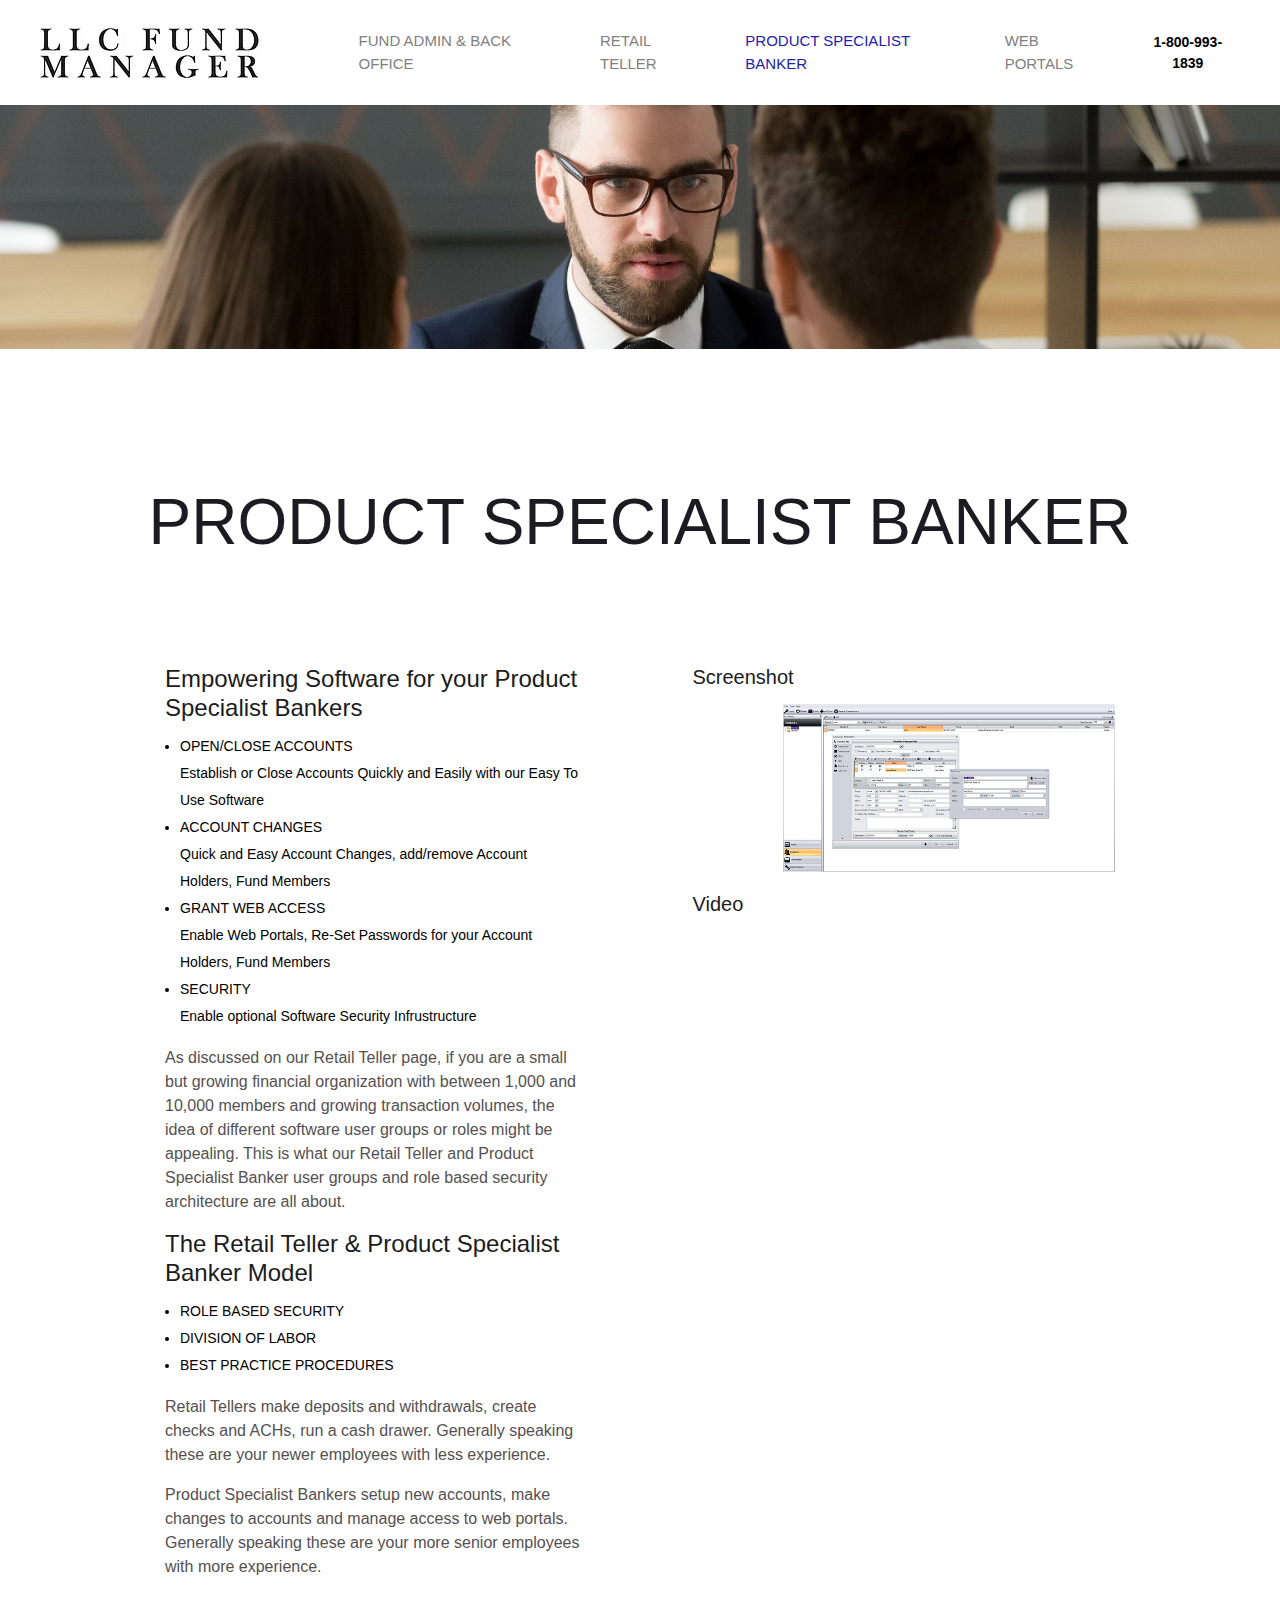
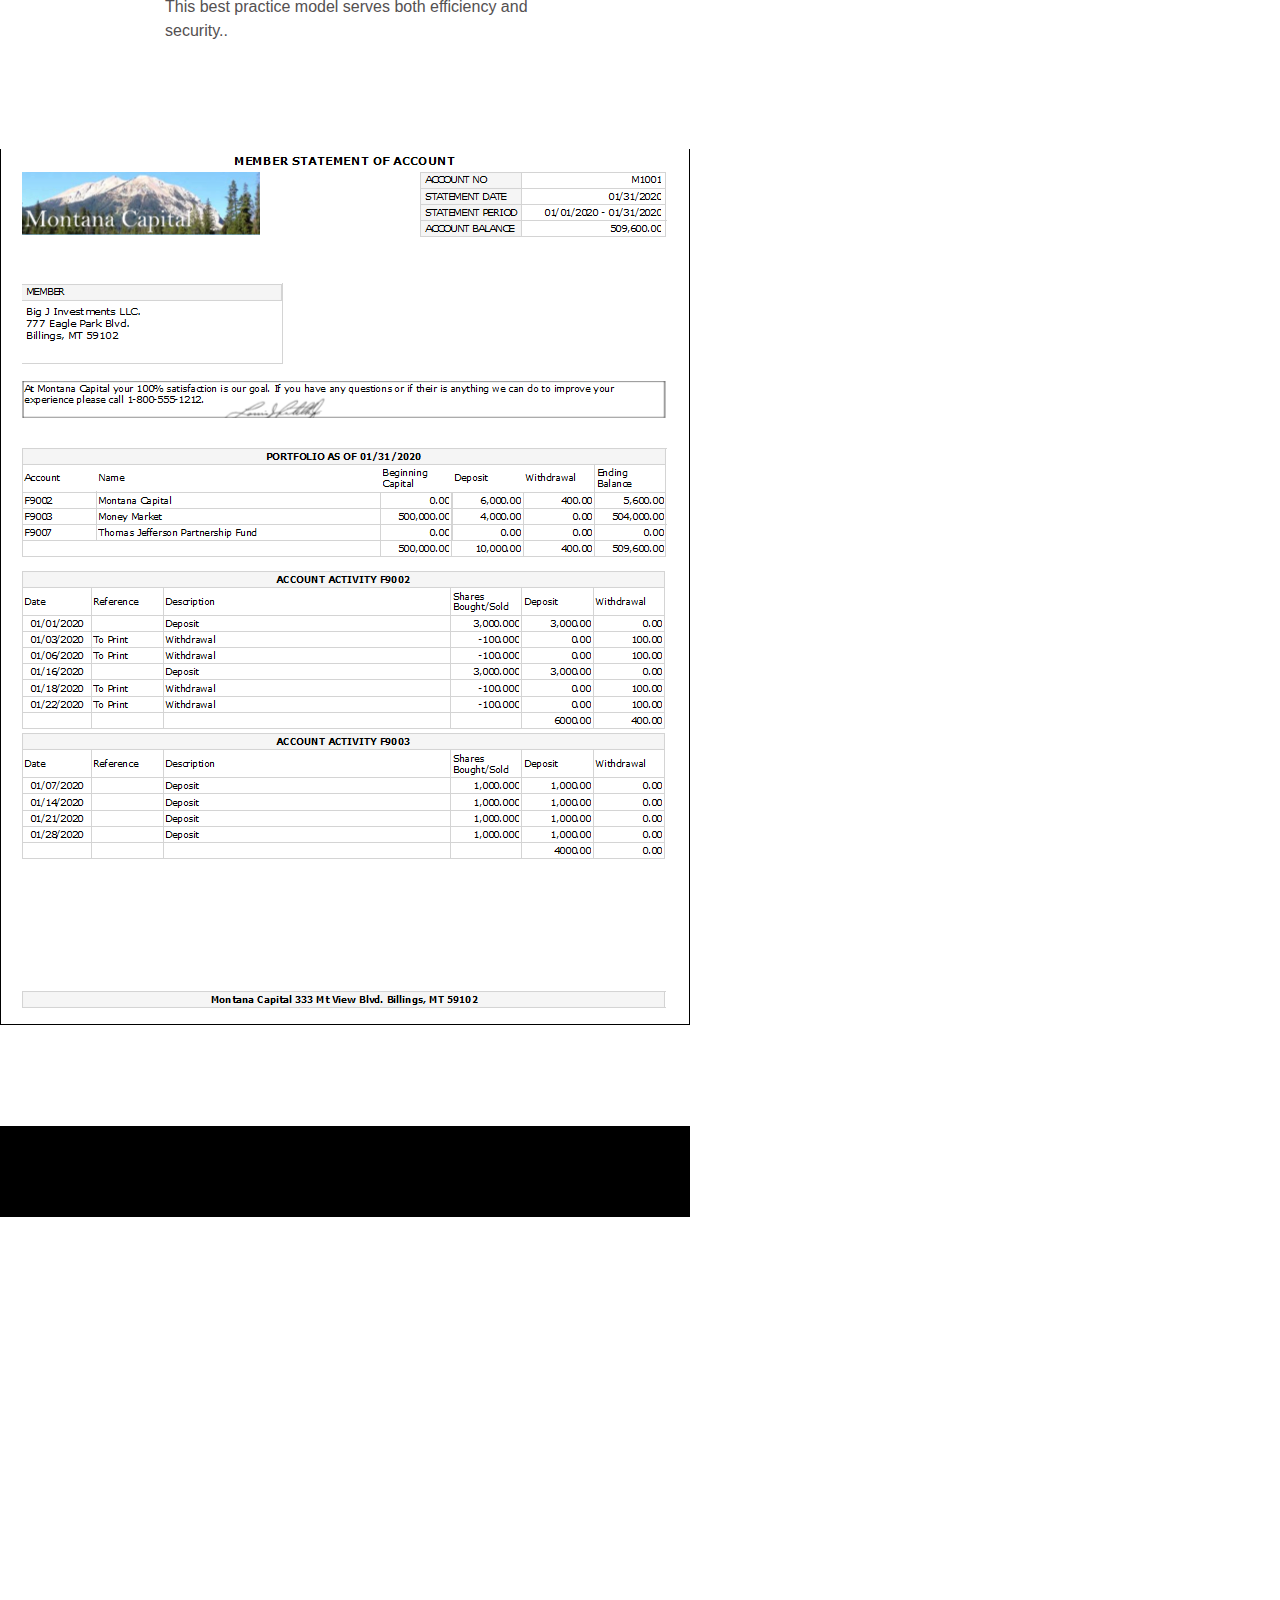
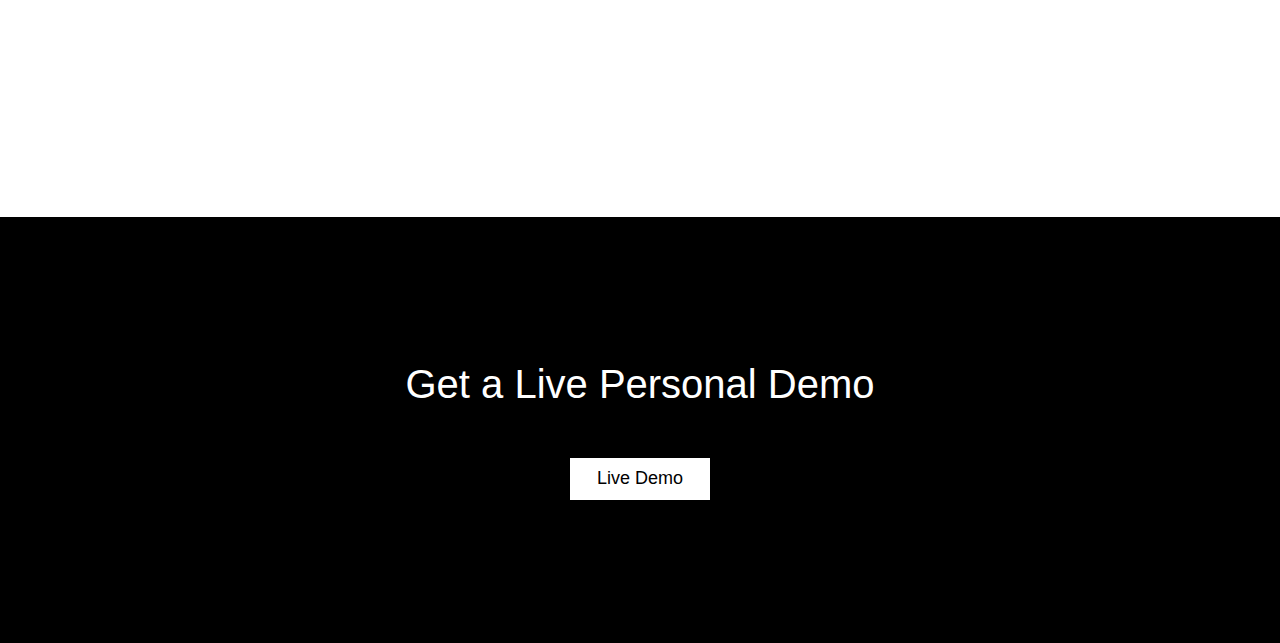
<file: product.html>
<!DOCTYPE html>
<html lang="en">

<head>
    <meta charset="utf-8">
    <meta http-equiv="X-UA-Compatible" content="IE=edge">
    <meta name="viewport" content="width=device-width, initial-scale=1, shrink-to-fit=no">

    <title>PRODUCT SPECIALIST BANKER</title>

    <link rel="preconnect" href="https://fonts.googleapis.com">
    <link rel="preconnect" href="https://fonts.gstatic.com" crossorigin>
    <link href="https://fonts.googleapis.com/css2?family=EB+Garamond:wght@400;500;600;700;800&family=Open+Sans:wght@300;400;500;600;700;800&display=swap" rel="stylesheet">


    <link href="assets/css/bootstrap.min.css" rel="stylesheet">
    <link href="assets/css/all.min.css" rel="stylesheet">
    <link href="assets/css/fontawesome.css" rel="stylesheet">
    <link href="assets/css/default.css" rel="stylesheet">
    <link href="assets/css/style.css" rel="stylesheet">
    <link href="assets/css/responsive.css" rel="stylesheet">

</head>

<body>

    <div class="header-area">
        <header>
            <nav class="navbar navbar-expand-lg navbar-light bg-white fixed-top">
                <a class="navbar-brand w-25" href="index.html"><img max-width="243px" height="auto" src="assets/img/logo.webp"
                    alt="Responsive image" /></a>
                <button class="navbar-toggler" data-bs-toggle="collapse" data-bs-target="#navbar">
                    <span class="navbar-toggler-icon"></span>
                </button>

                <div class="navbar-collapse collapse" id="navbar">
                    <ul class="navbar-nav mr-auto">
                        <li class="nav-item active">
                            <a class="nav-link" href="fund-page.html">Fund Admin & Back Office</a>
                        </li>
                        <li class="nav-item active">
                            <a class="nav-link" href="retail.html">Retail Teller </a>
                        </li>
                        <li class="nav-item active">
                            <a class="nav-link active-nav" href="product.html">Product Specialist Banker</a>
                        </li>
                        <li class="nav-item active">
                            <a class="nav-link" href="web.html">Web Portals</a>
                        </li>

                    </ul>
                   
                    <form class="">
                        <button class="btn-call" type="submit">
                                1-800-993-1839</button>
                    </form>
                </div>
            </nav>

        </header>
    </div>
<!-- office-hero-area-start -->
    <div class="office-hero-area">
        <img src="assets/img/BANNER-Banker.jpg" class="oodf" alt="">
    </div>
<!-- office-hero-area-end -->

<!-- office-area-start -->  
<div class="office-area padd">
    <div class="container">
        <div class="row">
            <div class="col-lg-12">
                <div class="section-title">
                    <h3>PRODUCT SPECIALIST BANKER</h3>
                </div>
                <div class="retail-fl">
                    <div class="retail-containt">
                        <div class="single-retail">
                            <div class="retail-title">
                                <h3>Empowering Software for your Product Specialist Bankers</h3>
                            </div>
                            <ul>
                                <li>
                                    OPEN/CLOSE ACCOUNTS<br>
                                    Establish or Close Accounts Quickly and Easily with our Easy To Use Software
                                </li>
                                <li>ACCOUNT CHANGES<br>
                                    Quick and Easy Account Changes, add/remove Account Holders, Fund Members</li>
                                <li>
                                    GRANT WEB ACCESS<br>
                                    Enable Web Portals, Re-Set Passwords for your Account Holders, Fund Members
                                </li>
                                <li>
                                    SECURITY<br>
                                    Enable optional Software Security Infrustructure
                                </li>
                            </ul>
                            <p>As discussed on our Retail Teller page, if you are a small but growing financial organization with between 1,000 and 10,000 members and growing transaction volumes, the idea of different software user groups or roles might be appealing. This is what our Retail Teller and Product Specialist Banker user groups and role based security architecture are all about.</p>
                        </div>
                        <div class="single-retail">
                            <div class="retail-title">
                                <h3>The Retail Teller & Product Specialist Banker Model</h3>
                            </div>
                            <ul>
                                <li>ROLE BASED SECURITY</li>
                                <li>DIVISION OF LABOR</li>
                                <li>BEST PRACTICE PROCEDURES</li>
                            </ul>
                            <p>Retail Tellers make deposits and withdrawals, create checks and ACHs, run a cash drawer. Generally speaking these are your newer employees with less experience.</p>
                            <p>Product Specialist Bankers setup new accounts, make changes to accounts and manage access to web portals. Generally speaking these are your more senior employees with more experience.</p>
                            <p>This best practice model serves both efficiency and security..</p>
                        </div>
                    </div>
                    <div class="retail-img">
                        <div class="single-retail-img">
                            <h3>Screenshot</h3>
                        <img src="assets/img/product-screenshot.webp" alt="">
                        </div>
                        <div class="single-retail-img">
                            <h3>Video</h3>
                            <iframe width="600" height="338" src="https://www.youtube.com/embed/Ws9yJbT6hcI" title="YouTube video player" frameborder="0" allow="accelerometer; autoplay; clipboard-write; encrypted-media; gyroscope; picture-in-picture" allowfullscreen></iframe>
                        </div>
                    </div>
                </div>
            </div>
        </div>
    </div>
</div>
<!-- office-area-end -->
<!-- tabel-img-start -->
<div class="table-img">
    <img src="assets/img/h3.webp" alt="">
</div>
<!-- tabel-img-end -->



    <!--    footer--aera--start-->
    <div class="footer__area">
        <div class="footer__text">
            <h3>Get a Live Personal Demo</h3>
            <a href="#">Live Demo</a>
        </div>
    </div>
    <!--    footer--aera--end-->



    <!-- jQuery first, then Popper.js, then Bootstrap JS -->
    <script src="assets/js/jquery.min.js"></script>
    <script src="assets/js/Popper.js"></script>
    <script src="assets/js/bootstrap.min.js"></script>
    
    <script src="assets/js/main.js"></script>



</body>

</html>
</file>
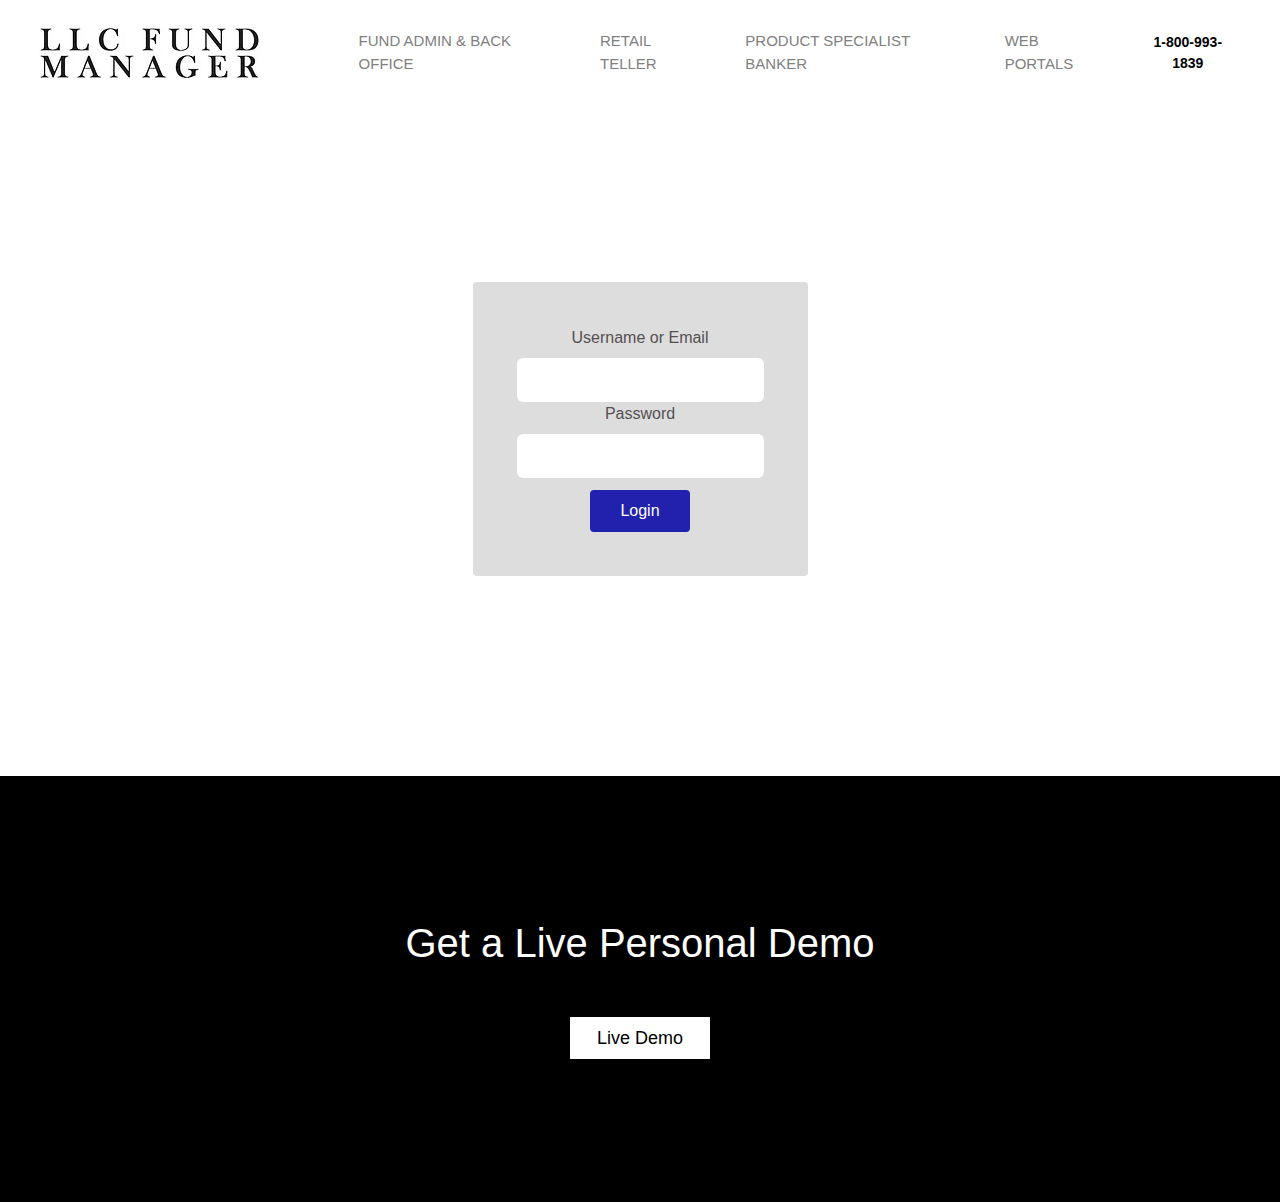
<file: sign in.html>
<!DOCTYPE html>
<html lang="en">

<head>
    <meta charset="utf-8">
    <meta http-equiv="X-UA-Compatible" content="IE=edge">
    <meta name="viewport" content="width=device-width, initial-scale=1, shrink-to-fit=no">

    <title>WEB PORTALS</title>

    <link rel="preconnect" href="https://fonts.googleapis.com">
    <link rel="preconnect" href="https://fonts.gstatic.com" crossorigin>
    <link href="https://fonts.googleapis.com/css2?family=EB+Garamond:wght@400;500;600;700;800&family=Open+Sans:wght@300;400;500;600;700;800&display=swap" rel="stylesheet">


    <link href="assets/css/bootstrap.min.css" rel="stylesheet">
    <link href="assets/css/all.min.css" rel="stylesheet">
    <link href="assets/css/fontawesome.css" rel="stylesheet">
    <link href="assets/css/default.css" rel="stylesheet">
    <link href="assets/css/style.css" rel="stylesheet">
    <link href="assets/css/responsive.css" rel="stylesheet">

</head>

<body>
    <div class="header-area">
        <header>
            <nav class="navbar navbar-expand-lg navbar-light bg-white fixed-top">
                <a class="navbar-brand w-25" href="index.html"><img max-width="243px" height="auto" src="assets/img/logo.webp"
                    alt="Responsive image" /></a>
                <button class="navbar-toggler" data-bs-toggle="collapse" data-bs-target="#navbar">
                    <span class="navbar-toggler-icon"></span>
                </button>

                <div class="navbar-collapse collapse" id="navbar">
                    <ul class="navbar-nav mr-auto">
                        <li class="nav-item active">
                            <a class="nav-link" href="fund-page.html">Fund Admin & Back Office</a>
                        </li>
                        <li class="nav-item active">
                            <a class="nav-link" href="retail.html">Retail Teller </a>
                        </li>
                        <li class="nav-item active">
                            <a class="nav-link" href="product.html">Product Specialist Banker</a>
                        </li>
                        <li class="nav-item active">
                            <a class="nav-link" href="web.html">Web Portals</a>
                        </li>

                    </ul>
                    
                    <form class="">
                        <button class="btn-call" type="submit">
                                1-800-993-1839</button>
                    </form>
                </div>
            </nav>

        </header>
    </div>

     <div class="sign-in-form">
         <form action="">
             <label for="name">Username or Email</label><br>
             <input type="text"><br>
             <label for="name">Password</label><br>
             <input type="password"><br>
            <button type="submit">Login</button>
         </form>
     </div>

 

    <!--    footer--aera--start-->
    <div class="footer__area">
        <div class="footer__text">
            <h3>Get a Live Personal Demo</h3>
            <a href="#">Live Demo</a>
        </div>
    </div>
    <!--    footer--aera--end-->



    <!-- jQuery first, then Popper.js, then Bootstrap JS -->
    <script src="assets/js/jquery.min.js"></script>
    <script src="assets/js/Popper.js"></script>
    <script src="assets/js/bootstrap.min.js"></script>
    <script src="assets/js/main.js"></script>



</body>

</html>
</file>
<file: assets/css/default.css>
/* Deafult Margin & Padding */
/*-- Margin Top --*/
.mt-5 {
	margin-top: 5px;
}
.mt-10 {
	margin-top: 10px;
}
.mt-15 {
	margin-top: 15px;
}
.mt-20 {
	margin-top: 20px;
}
.mt-25 {
	margin-top: 25px;
}
.mt-30 {
	margin-top: 30px;
}
.mt-35 {
	margin-top: 35px;
}
.mt-40 {
	margin-top: 40px;
}
.mt-45 {
	margin-top: 45px;
}
.mt-50 {
	margin-top: 50px;
}
.mt-55 {
	margin-top: 55px;
}
.mt-60 {
	margin-top: 60px;
}
.mt-65 {
	margin-top: 65px;
}
.mt-70 {
	margin-top: 70px;
}
.mt-75 {
	margin-top: 75px;
}
.mt-80 {
	margin-top: 80px;
}
.mt-85 {
	margin-top: 85px;
}
.mt-90 {
	margin-top: 90px;
}
.mt-95 {
	margin-top: 95px;
}
.mt-100 {
	margin-top: 100px;
}
.mt-105 {
	margin-top: 105px;
}
.mt-110 {
	margin-top: 110px;
}
.mt-115 {
	margin-top: 115px;
}
.mt-120 {
	margin-top: 120px;
}
.mt-125 {
	margin-top: 125px;
}
.mt-130 {
	margin-top: 130px;
}
.mt-135 {
	margin-top: 135px;
}
.mt-140 {
	margin-top: 140px;
}
.mt-145 {
	margin-top: 145px;
}
.mt-150 {
	margin-top: 150px;
}
.mt-155 {
	margin-top: 155px;
}
.mt-160 {
	margin-top: 160px;
}
.mt-165 {
	margin-top: 165px;
}
.mt-170 {
	margin-top: 170px;
}
.mt-175 {
	margin-top: 175px;
}
.mt-180 {
	margin-top: 180px;
}
.mt-185 {
	margin-top: 185px;
}
.mt-190 {
	margin-top: 190px;
}
.mt-195 {
	margin-top: 195px;
}
.mt-200 {
	margin-top: 200px;
}
/*-- Margin Bottom --*/

.mb-5 {
	margin-bottom: 5px;
}
.mb-10 {
	margin-bottom: 10px;
}
.mb-15 {
	margin-bottom: 15px;
}
.mb-20 {
	margin-bottom: 20px;
}
.mb-25 {
	margin-bottom: 25px;
}
.mb-30 {
	margin-bottom: 30px;
}
.mb-35 {
	margin-bottom: 35px;
}
.mb-40 {
	margin-bottom: 40px;
}
.mb-45 {
	margin-bottom: 45px;
}
.mb-50 {
	margin-bottom: 50px;
}
.mb-55 {
	margin-bottom: 55px;
}
.mb-60 {
	margin-bottom: 60px;
}
.mb-65 {
	margin-bottom: 65px;
}
.mb-70 {
	margin-bottom: 70px;
}
.mb-75 {
	margin-bottom: 75px;
}
.mb-80 {
	margin-bottom: 80px;
}
.mb-85 {
	margin-bottom: 85px;
}
.mb-90 {
	margin-bottom: 90px;
}
.mb-95 {
	margin-bottom: 95px;
}
.mb-100 {
	margin-bottom: 100px;
}
.mb-105 {
	margin-bottom: 105px;
}
.mb-110 {
	margin-bottom: 110px;
}
.mb-115 {
	margin-bottom: 115px;
}
.mb-120 {
	margin-bottom: 120px;
}
.mb-125 {
	margin-bottom: 125px;
}
.mb-130 {
	margin-bottom: 130px;
}
.mb-135 {
	margin-bottom: 135px;
}
.mb-140 {
	margin-bottom: 140px;
}
.mb-145 {
	margin-bottom: 145px;
}
.mb-150 {
	margin-bottom: 150px;
}
.mb-155 {
	margin-bottom: 155px;
}
.mb-160 {
	margin-bottom: 160px;
}
.mb-165 {
	margin-bottom: 165px;
}
.mb-170 {
	margin-bottom: 170px;
}
.mb-175 {
	margin-bottom: 175px;
}
.mb-180 {
	margin-bottom: 180px;
}
.mb-185 {
	margin-bottom: 185px;
}
.mb-190 {
	margin-bottom: 190px;
}
.mb-195 {
	margin-bottom: 195px;
}
.mb-200 {
	margin-bottom: 200px;
}
/*-- Padding Top --*/

.pt-5 {
	padding-top: 5px;
}
.pt-10 {
	padding-top: 10px;
}
.pt-15 {
	padding-top: 15px;
}
.pt-20 {
	padding-top: 20px;
}
.pt-25 {
	padding-top: 25px;
}
.pt-30 {
	padding-top: 30px;
}
.pt-35 {
	padding-top: 35px;
}
.pt-40 {
	padding-top: 40px;
}
.pt-45 {
	padding-top: 45px;
}
.pt-50 {
	padding-top: 50px;
}
.pt-55 {
	padding-top: 55px;
}
.pt-60 {
	padding-top: 60px;
}
.pt-65 {
	padding-top: 65px;
}
.pt-70 {
	padding-top: 70px;
}
.pt-75 {
	padding-top: 75px;
}
.pt-80 {
	padding-top: 80px;
}
.pt-85 {
	padding-top: 85px;
}
.pt-90 {
	padding-top: 90px;
}
.pt-95 {
	padding-top: 95px;
}
.pt-100 {
	padding-top: 100px;
}
.pt-105 {
	padding-top: 105px;
}
.pt-110 {
	padding-top: 110px;
}
.pt-115 {
	padding-top: 115px;
}
.pt-120 {
	padding-top: 120px;
}
.pt-125 {
	padding-top: 125px;
}
.pt-130 {
	padding-top: 130px;
}
.pt-135 {
	padding-top: 135px;
}
.pt-140 {
	padding-top: 140px;
}
.pt-145 {
	padding-top: 145px;
}
.pt-150 {
	padding-top: 150px;
}
.pt-155 {
	padding-top: 155px;
}
.pt-160 {
	padding-top: 160px;
}
.pt-165 {
	padding-top: 165px;
}
.pt-170 {
	padding-top: 170px;
}
.pt-175 {
	padding-top: 175px;
}
.pt-180 {
	padding-top: 180px;
}
.pt-185 {
	padding-top: 185px;
}
.pt-190 {
	padding-top: 190px;
}
.pt-195 {
	padding-top: 195px;
}
.pt-200 {
	padding-top: 200px;
}
/*-- Padding Bottom --*/

.pb-5 {
	padding-bottom: 5px;
}
.pb-10 {
	padding-bottom: 10px;
}
.pb-15 {
	padding-bottom: 15px;
}
.pb-20 {
	padding-bottom: 20px;
}
.pb-25 {
	padding-bottom: 25px;
}
.pb-30 {
	padding-bottom: 30px;
}
.pb-35 {
	padding-bottom: 35px;
}
.pb-40 {
	padding-bottom: 40px;
}
.pb-45 {
	padding-bottom: 45px;
}
.pb-50 {
	padding-bottom: 50px;
}
.pb-55 {
	padding-bottom: 55px;
}
.pb-60 {
	padding-bottom: 60px;
}
.pb-65 {
	padding-bottom: 65px;
}
.pb-70 {
	padding-bottom: 70px;
}
.pb-75 {
	padding-bottom: 75px;
}
.pb-80 {
	padding-bottom: 80px;
}
.pb-85 {
	padding-bottom: 85px;
}
.pb-90 {
	padding-bottom: 90px;
}
.pb-95 {
	padding-bottom: 95px;
}
.pb-100 {
	padding-bottom: 100px;
}
.pb-105 {
	padding-bottom: 105px;
}
.pb-110 {
	padding-bottom: 110px;
}
.pb-115 {
	padding-bottom: 115px;
}
.pb-120 {
	padding-bottom: 120px;
}
.pb-125 {
	padding-bottom: 125px;
}
.pb-130 {
	padding-bottom: 130px;
}
.pb-135 {
	padding-bottom: 135px;
}
.pb-140 {
	padding-bottom: 140px;
}
.pb-145 {
	padding-bottom: 145px;
}
.pb-150 {
	padding-bottom: 150px;
}
.pb-155 {
	padding-bottom: 155px;
}
.pb-160 {
	padding-bottom: 160px;
}
.pb-165 {
	padding-bottom: 165px;
}
.pb-170 {
	padding-bottom: 170px;
}
.pb-175 {
	padding-bottom: 175px;
}
.pb-180 {
	padding-bottom: 180px;
}
.pb-185 {
	padding-bottom: 185px;
}
.pb-190 {
	padding-bottom: 190px;
}
.pb-195 {
	padding-bottom: 195px;
}
.pb-200 {
	padding-bottom: 200px;
}
/* Background Color */

.gray-bg {
	background: #f6f6f6;
}
.white-bg {
	background: #fff;
}
.black-bg {
	background: #222;
}
/* Color */

.white {
	color: #fff;
}
.black {
	color: #222;
}
/* black overlay */

[data-overlay] {
	position: relative;
}
[data-overlay]::before {
	background: #000 none repeat scroll 0 0;
	content: "";
	height: 100%;
	left: 0;
	position: absolute;
	top: 0;
	width: 100%;
	z-index: 1;
}
[data-overlay="3"]::before {
	opacity: 0.3;
}
[data-overlay="4"]::before {
	opacity: 0.4;
}
[data-overlay="5"]::before {
	opacity: 0.5;
}
[data-overlay="6"]::before {
	opacity: 0.6;
}
[data-overlay="7"]::before {
	opacity: 0.7;
}
[data-overlay="8"]::before {
	opacity: 0.8;
}
[data-overlay="9"]::before {
	opacity: 0.9;
}
</file>
<file: assets/css/style.css>
/* Base CSS */
.alignleft {
    float: left;
    margin-right: 15px;
}
.alignright {
    float: right;
    margin-left: 15px;
}
.aligncenter {
    display: block;
    margin: 0 auto 15px;
}
a:focus { outline: 0 solid }
*{box-sizing: border-box;}
img {
    max-width: 100%;
    height: auto;
}
h1,
h2,
h3,
h4,
h5,
h6 {
  margin: 0 0 15px;
  color: #1B1B21;
  font-family: 'Lato', sans-serif;
}
body {
  color: #545051;
  font-weight: 400;
  font-family: 'Lato', sans-serif;
}


.selector-for-some-widget {
  box-sizing: content-box;
}
a:hover { text-decoration: none }

button:focus {
	outline: 0;
	outline: 5px auto -webkit-focus-ring-color;
}




/* nav-area */
.header-area .navbar-light .navbar-nav .nav-link {
  color: gray;
  text-transform: uppercase;
}
.header-area .navbar{
  padding: 10px 30px 10px 30px;
 
}
.header-area a.nav-link {
  margin: 0.75rem;
  font-size: 15px;
}
.header-area * {
  max-width: 100%;
  margin-left: auto;
}
.header-area .btn-call {
  color: black;
  background-color: transparent;
  border: none;
  font-weight: bold;
  padding: 10px 15px 10px 15px;
  font-size: 14px;
  cursor: pointer;
}


/* Header bar section start */


.oodd {
  position: absolute;
  left: 0;
  right: 0;
  margin: auto;
  width: 100%;
  opacity: .5;
}

.hero-area {
  height: 599px;
  padding-top: 215px;
  padding-left: 16%;
  background-size: cover;
  background-position: center;
  display: flex;
}
.hero-containt h3 {
  font-size: 52px;
  color: #fff;
  line-height: 64px;
  margin-bottom: 27px;
  letter-spacing: 3px;
}
.hero-containt {
  width: 45%;
  text-align: center;
}
.hero-containt a {
  width: 142px;
  height: 48px;
  display: flex;
  align-items: center;
  justify-content: center;
  background: #000000;
  margin: auto;
  font-size: 18px;
  color: #fff;
}
.container {
  max-width: 1568px;
}
.fund-area {
  padding: 93px 0;
  padding-bottom: 61px;
}
.fund-fl {
  display: flex;
  justify-content: space-between;
}
.fund-title h3 {
  font-size: 42px;
  text-transform: uppercase;
  margin-bottom: 12px;
  font-family: 'Open Sans', sans-serif;
  font-weight: 500;
}
.fund-containt-fl {
  display: flex;
  align-items: end;
}
.fund-text h3 {
  font-size: 24px;
  margin-bottom: 13px;
}
.fund-text p {
  font-size: 16px;
  margin-bottom: 4px;
}
.fund-text {
  margin-right: 25px;
}
.fund-img {
  display: flex;
  align-items: center;
  justify-content: space-between;
}
.single-img {
  margin: 0 8px;
  max-width: 325px;
}
.why-area {
  padding-top: 50px;
  text-align: center;
  padding-bottom: 50px;
}
.why-title h3 {
  font-size: 55px;
  line-height: 60px;
  font-family: eb garamond,serif;
}
.why-title {
  /*! max-width: 1013px; */
  margin: auto;
  margin-bottom: 45px;
}
.why-title a {
  width: 169px;
  height: 45px;
  display: flex;
  align-items: center;
  color: #fff;
  justify-content: center;
  margin: auto;
  background: #076DB1;
  border-radius: 53px;
  font-size: 19px;
}
.why-img {
  max-width: 1317px;
  display: flex;
  align-items: center;
  justify-content: space-between;
  flex-wrap: wrap;
  margin: auto;
}
.footer-area {
  height: 200px;
  background: #000000;
  text-align: center;
  display: flex;
  align-items: center;
  justify-content: center;
}
.footer-text h3 {
  font-size: 39px;
  color: #ffff;
  margin-bottom: 28px;
}
.footer-text a {
  width: 106px;
  height: 35px;
  display: flex;
  align-items: center;
  justify-content: center;
  margin: auto;
  background: #fff;
  color: #000;
}


.fund-area.ff2 .fund-fl {
  /*! max-width: 1385px; */
  margin-left: auto;
}
.fund-area.ff2 .fund-left {
  width: 41%;
}
.fund-area.ff4 .fund-left {
  width: 51%;
  margin-left: 70px;
}
.fund-area.ff4 .fund-fl {
  /*! max-width: 1387px; */
  margin-left: auto;
}
.fund-area.ff3 .fund-fl {
  /*! max-width: 1268px; */
  margin: auto;
}







.office-area {
  padding: 30px 0;
}
.section-title {
  max-width: 900px;
  text-align: center;
  margin: auto;
}
.section-title h3 {
  font-size: 64px;
  line-height: 86px;
  margin: 0;
  text-transform: uppercase;
}
.office-work {
  max-width: 860px;
  margin: auto;
  display: flex;
  flex-wrap: wrap;
  justify-content: space-between;
  margin-top: 15px;
}
.single-office-work {
  width: 32.33%;
  text-align: center;
  margin-bottom: 22px;
}.work-img img {
	width: 100%;
}
.work-text h3 {
  font-size: 16px;
  margin-bottom: 0;
  font-weight: 700;
}
.work-text p {
  font-size: 13px;
  margin: 0;
}
.work-img {
  margin-bottom: 6px;
}
.office-video-area {
  max-width: 860px;
  margin: auto;
  margin-top: 18px;
}
.office-video-title h3 {
  font-size: 27px;
  text-align: center;
}
iframe {
  width: 100%;
  height: 500px;
}
.office-video-btn {
  text-align: center;
  margin-top: 42px;
}
.office-video-btn h3 {
  font-size: 27px;
  text-transform: uppercase;
  margin-bottom: 23px;
}
.office-video-btn a {
  width: 151px;
  height: 45px;
  display: flex;
  align-items: center;
  justify-content: center;
  margin: auto;
  background: #000;
  color: #fff;
  font-size: 16px;
}
.video-sum {
  max-width: 880px;
  margin: auto;
  margin-top: 41px;
}
.video-sum h3 {
  font-size: 25px;
  text-align: center;
}
.video-sum p {
  font-size: 16px;
  line-height: 24px;
}
.video-sum ul {
  padding-left: 17px;
}
.video-sum li {
  font-size: 16px;
  line-height: 24px;
}



.office-area.padd .section-title {
  padding: 100px 0;
}
.retail-fl {
  display: flex;
  justify-content: space-between;
  padding: 0 150px;
}
.retail-containt {
  width: 44%;
}
.retail-img {
  width: 35%;
}
.single-retail h3 {
  font-size: 20px;
  margin-bottom: 10px;
}
.single-retail ul {
  padding-left: 15px;
}
.single-retail li {
  color: #000;
  font-size: 13px;
}
.single-retail p {
  font-size: 13px;
}
.single-retail-img h3 {
  font-size: 20px;
  margin-left: -90px;
  text-transform: capitalize;
}
.single-retail-img {
  margin-bottom: 20px;
}.web-img {
	text-align: center;
	padding-bottom: 70px;
}
footer h5 {
	color: #fff;
}
.hero-area {
	margin-top: 82px;
}
.office-hero-area {
	margin-top: 82px;
}


.retail-title h3 {
  font-size: 24px;
}
.single-retail ul li {
  font-size: 14px;
  line-height: 27px;
}
.single-retail p {
  font-size: 16px;
}
.office-area.padd .section-title {
	max-width: 1200px !important;
}


.sign-in-form {
  max-width: 1200px;
  margin: auto;
  margin-top: 82px;
  padding: 200px;
  display: flex;
  align-items: center;
  justify-content: center;
}
.sign-in-form form {
  background: #ddd;
  border-radius: 4px;
  text-align: center;
  padding: 44px;
}
.sign-in-form form input {
  padding: 10px 20px;
  border-radius: 6px;
  border: 0;
}

.sign-in-form form button {
	margin-top: 12px;
	width: 100px;
	height: 42px;
	border-radius: 4px;
	border: none;
	background: #2121AD;
	color: #fff;
  cursor: pointer;
}


.single-wht-img {
  position: relative;
}
.single-wht-img:before {
  position: absolute;
  width: 100%;
  height: 100%;
  background: #fff;
  content: "";
  left: 0;
  top: 0;
  opacity: 0;
  display: ;
  visibility: hidden;
  transition: .3s;
}
.single-wht-img:hover::before {
  opacity: 0.7;
  visibility: visible;
}

.office-hero-area img {
	width: 100%;
	max-height: 400px;
}

.header-area .navbar-light .navbar-nav .nav-link:hover {
	color: #2121AD;
}
.header-area .navbar-light .navbar-nav .nav-link.active-nav {
	color: #2121AD !important;
}

.web__slider .owl-nav button {
  width: 50px;
  height: 50px;
  background: #131370 !important;
  color: #fff !important;
  font-size: 20px !important;
  position: absolute;
  top: 50%;
  transform: translateY(-50%);
  left: -18px;
}

.web__slider .owl-next {
  left: auto !important;
  right: -18px;
}



/*footer__area--style--start*/

.footer__area {
  height: 426px;
  background: #000;
  display: flex;
  align-items: center;
  justify-content: center;
}
.footer__text h3 {
  font-size: 40px;
  color: #fff;
  font-weight: 500;
    margin-bottom: 50px;
}
.footer__text a {
  width: 140px;
  height: 42px;
  background: #fff;
  display: flex;
  align-items: center;
  justify-content: center;
  margin: auto;
  color: #000;
  border: 1px solid transparent;
  transition: .3s;
  font-size: 18px;
}
.footer__text a:hover {
  color: #707070;
}
/*footer__area--style--end*/

/*modalk--style--start*/

.modal-dialog {
	max-width: 100%;
	height: auto;
}
/*modalk--style--end*/

.modal-content {
	background: transparent;
	border: 0;
}

.galary__lf {
}
.galary__fx {
  width: 1422px;
  margin: auto;
}
.galary__lf {
  width: 41%;
}
.galary__ri {
  width: 48%;
}
.galary__fx {
  display: flex;
  align-items: start;
  justify-content: space-between;
}
.galary__content h4 {
  font-size: 35px;
  color: #000;
  font-weight: 500;
  margin-bottom: 14px;
}
.galary__content p {
  font-size: 17px;
  color: #000;
  margin: 0;
}
.galary__simgle--item img {
	width: 100%;
}
.modal-content button span {
	color: #000;
	position: absolute;
	top: -10%;
	right: 24px;
	z-index: 99999;
	font-size: 54px;
}

.galary__active .owl-nav button {
  position: absolute;
  top: 50%;
  transform: translateY(-50%);
  left: -16%;
  font-size: 40px !important;
  color: #000 !important;
}
.galary__active .owl-next {
  left: auto !important;
  right: -14%;
}
/* =================== table-img part start ============================= */
.table_image_container{
  position: absolute;
  top: 60px;
  left: 50%;
  transform: translateX(-50%);
}
.table-img{
  padding-top: 60px;
  padding-bottom: 600px;
  min-height: 1200px;
}
.table_image_card{
  background: #000000;
  color: #fff;
  border-radius: 20px;
  padding-left: 90px;
  padding-right: 65px;
  padding-top: 20px;
  padding-bottom: 20px;
  position: relative;
  min-height: 790px;
  margin: 0px 0px 10px calc((100% - 490px) * 0.5);
}
.table_image_card::after{
  content: '';
  position: absolute;
  height: 531px;
  width: 1px;
  background: #fff;
  top: 20px;
  left: 32px;

}
.table_image_card::before{
  content: '';
  position: absolute;
  height: 129px;
  width: 5px;
  background: #fff;
  top: 80px;
  left: 32px;
  transform: translateX(-50%);
  border-radius: 10px;

}
.table_image_card h6{
  color: #fff;
  font-size: 16px;
  font-family: eb garamond,serif;
  font-weight: 400;
  padding-bottom: 60px;

}
.table_image_card h3{
  font-family: 'Lato', sans-serif;
  color: #fff;
  font-size: 24px;
  line-height: 36px;
}
.table_image_card p{
  line-height: 24px;
  font-size: 16px;
}
.table_image_card a{
  display: inline-block;
  height: 40px;
  width: 120px;
  text-align: center;
  line-height: 40px;
  border: 1px solid #fff;
  color: #fff;
  border-radius: 5px;
}
.table_image_card .span{
  display: inline-block;
  width: 60px;
  border-right: 1px solid #fff;


}

/* =================== table-img part End =============================  */
</file>
<file: assets/css/responsive.css>
/* XL Device :1200px. */
@media (min-width: 1200px) and (max-width: 1449px) {


    .hero-containt h3 {
        font-size: 35px;
        line-height: 51px;
      }
      .fund-title h3 {
        margin-bottom: 8px;
        font-size: 25px;
      }
      .fund-text h3 {
        font-size: 16px;
      }
      .fund-text p {
        font-size: 12px;
      }
      .single-wht-img {
        width: 31.33%;
      }



    .web__slider .owl-nav button {
	left: 0;
}
    
 .web__slider .owl-next {
	left: auto !important;
	right: 0;
}   
    
    
    
    
    
  .galary__active .owl-nav button {
	position: absolute;
	top: 58%;
	transform: unset;
	left: -58px;
	font-size: 39px !important;
	color: #000 !important;
}  
 .galary__active .owl-next {
	left: auto !important;
	right: -11%;
}   
    
    .galary__lf {
  padding-left: 57px;
}
    


}

/* LG Device :992px. */
@media (min-width: 992px) and (max-width: 1200px) {


    .hero-containt h3 {
        font-size: 35px;
        line-height: 51px;
      }
      .fund-title h3 {
        margin-bottom: 8px;
        font-size: 25px;
      }
      .fund-text h3 {
        font-size: 16px;
      }
      .fund-text p {
        font-size: 12px;
      }
      .single-wht-img {
        width: 31.33%;
      }
      .hero-area {
        padding-left: 20px;
    }
    .fund-img {
        width: 49%;
    }

    .header-area .navbar-light .navbar-nav .nav-link {
      color: gray;
      text-transform: uppercase;
      font-size: 12px !important;
    }
    .section-title h3 {
        font-size: 40px;
      }
      .office-area.padd .section-title {
        padding: 50px 0;
      }
      .retail-img {
        width: 46%;
      }
      .single-retail-img h3 {
        margin: 0;
        margin-bottom: 10px;
      }



    
        .web__slider .owl-nav button {
	left: 0;
}
    
 .web__slider .owl-next {
	left: auto !important;
	right: 0;
}  
    
    
    
    
    
    
   
    
    
  .footer__area {
	height: 320px;
}  
    
    
    
    
    
 
    
    
    
    .galary__active .owl-nav button {
	position: absolute;
	top: 58%;
	transform: unset;
	left: 0;
	font-size: 40px !important;
	color: #fff !important;
	z-index: 999999;
}  
 .galary__active .owl-next {
	left: auto !important;
	right: -64%;
}   
 .galary__fx {
	width: 100%;
	margin: auto;
}   
 .owl-dots {
	display: none;
}   
    
    
    
    
    
    
    
    
    
}

 
/* MD Device :768px. */
@media (min-width: 768px) and (max-width: 991px) {



    .hero-containt h3 {
        font-size: 27px;
        line-height: 38px;
      }
      .fund-title h3 {
        margin-bottom: 8px;
        font-size: 25px;
      }
      .fund-text h3 {
        font-size: 16px;
      }
      .fund-text p {
        font-size: 12px;
      }
      .single-wht-img {
        width: 31.33%;
      }
      .hero-area {
        padding-left: 20px;
        height: 384px;
    }
    .fund-img {
        width: 69%;
        margin: auto;
        margin-bottom: 20px;
    }


.fund-fl {
  flex-wrap: wrap;
}
.fund-left {
  order: 2;
  margin-top: 20px;
  margin: auto;
  width: 65% !important;
}
.why-title h3 {
  font-size: 28px;
}
.footer-text h3 {
  font-size: 30px;
}





.section-title h3 {
    font-size: 33px;
  }
  .office-area.padd .section-title {
    padding: 50px 0;
  }
  .retail-img {
    width: 46%;
  }
  .single-retail-img h3 {
    margin: 0;
    margin-bottom: 10px;
  }


.retail-containt {
  width: 49%;
}



    
    
      .web__slider .owl-nav button {
	left: 0;
}
    
 .web__slider .owl-next {
	left: auto !important;
	right: 0;
}    
    
    
    
    
  
    
    
     .footer__area {
	height: 300px;
}  
    
    
    
    
 
    
    
       
    .galary__active .owl-nav button {
	position: absolute;
	top: 58%;
	transform: unset;
	left: -80px;
	font-size: 40px !important;
	color: #fff !important;
	z-index: 999999;
}  
 .galary__active .owl-next {
	left: auto !important;
	right: -80px;
}   
 .galary__fx {
	width: 100%;
	margin: auto;
	display: block;
}   
 .owl-dots {
	display: none;
}   
   .galary__lf {
	width: 48%;
	margin: auto;
       margin-bottom: 30px;
}  
.galary__ri {
	width: 60%;
	text-align: center;
	margin: auto;
}    
    
    
    
    
    
    
    
    
    
    

}
 

/* SM Small Device :320px. */
@media only screen and (min-width: 320px) and (max-width: 767px) {



    .hero-containt h3 {
        font-size: 27px;
        line-height: 38px;
      }
      .fund-title h3 {
        margin-bottom: 8px;
        font-size: 20px;
        /*! text-align: center; */
      }
      .fund-text h3 {
        font-size: 14px;
      }
      .fund-text p {
        font-size: 12px;
      }
      .single-wht-img {
        width: 31.33%;
      }
      .hero-area {
        padding-left: 15px;
        height: 384px;
        padding-top: 0;
        display: flex;
        align-items: center;
        justify-content: center;
        padding-right: 15px;
        background-position: center left;
    }
    .fund-img {
        width: 100%;
        margin: auto;
        margin-bottom: 20px;
    }


.fund-fl {
  flex-wrap: wrap;
}
.fund-left {
  order: 2;
  margin-top: 20px;
  margin: auto;
  width: 100% !important;
}
.why-title h3 {
  font-size: 20px;
  line-height: 33px;
}
.footer-text h3 {
  font-size: 30px;
}


.hero-containt {
  width: 100%;
}
.fund-containt-fl {
  flex-wrap: wrap;
}
.fund-text {
  margin-bottom: 10px;
}
.fund-area {
  padding-bottom: 60px !important;
  padding-top: 0 !important;
}
.hero-area {
  margin-bottom: 60px;
}
.why-area {
	padding-top: 0px !important;
}






.section-title h3 {
    font-size: 25px;
  }
  .office-area.padd .section-title {
    padding: 15px 0;
  }
  .retail-img {
    width: 100%;
  }
  .single-retail-img h3 {
    margin: 0;
    margin-bottom: 10px;
  }


.retail-containt {
  width: 100%;
  order: 2;
  margin-top: 40px;
}

.retail-fl {
  flex-wrap: wrap;
}

.office-hero-area {
    height: 250px;
  }
  .office-hero-area img {
    height: 100%;
    object-fit: cover;
  }


  .office-work {
    flex-wrap: wrap;
  }
  .single-office-work {
    width: 49%;
  }


     .footer__area {
	height: auto;
	padding: 50px 0;
	text-align: center;
}  
.footer__text h3 {
	font-size: 22px;
	color: #fff;
	font-weight: 500;
	margin-bottom: 16px;
}  

    
    
    
    
    
         
    .galary__active .owl-nav button {
	position: absolute;
	top: 58%;
	transform: unset;
	left: -80px;
	font-size: 40px !important;
	color: #fff !important;
	z-index: 999999;
}  
 .galary__active .owl-next {
	left: auto !important;
	right: -80px;
}   
 .galary__fx {
	width: 100%;
	margin: auto;
	display: block;
}   
 .owl-dots {
	display: none;
}   
   .galary__lf {
	width: 60%;
	margin: auto;
       margin-bottom: 30px;
}  
.galary__ri {
	width: 100%;
	text-align: center;
	margin: auto;
}  
  .galary__content h4 {
	font-size: 24px;
	color: #fff;
	font-weight: 500;
	margin-bottom: 13px;
}
 .galary__content p {
	font-size: 14px;
	color: #fff;
	margin: 0;
}   
   .modal-content button span {
	color: #ffff;
	position: absolute;
	top: -20%;
	right: 24px;
	z-index: 99999;
	font-size: 38px;
} 
    
    
    
    
    
    
    



}





/* SM Small Device :550px. */
@media only screen and (min-width: 576px) and (max-width: 767px) {

 
}
</file>
